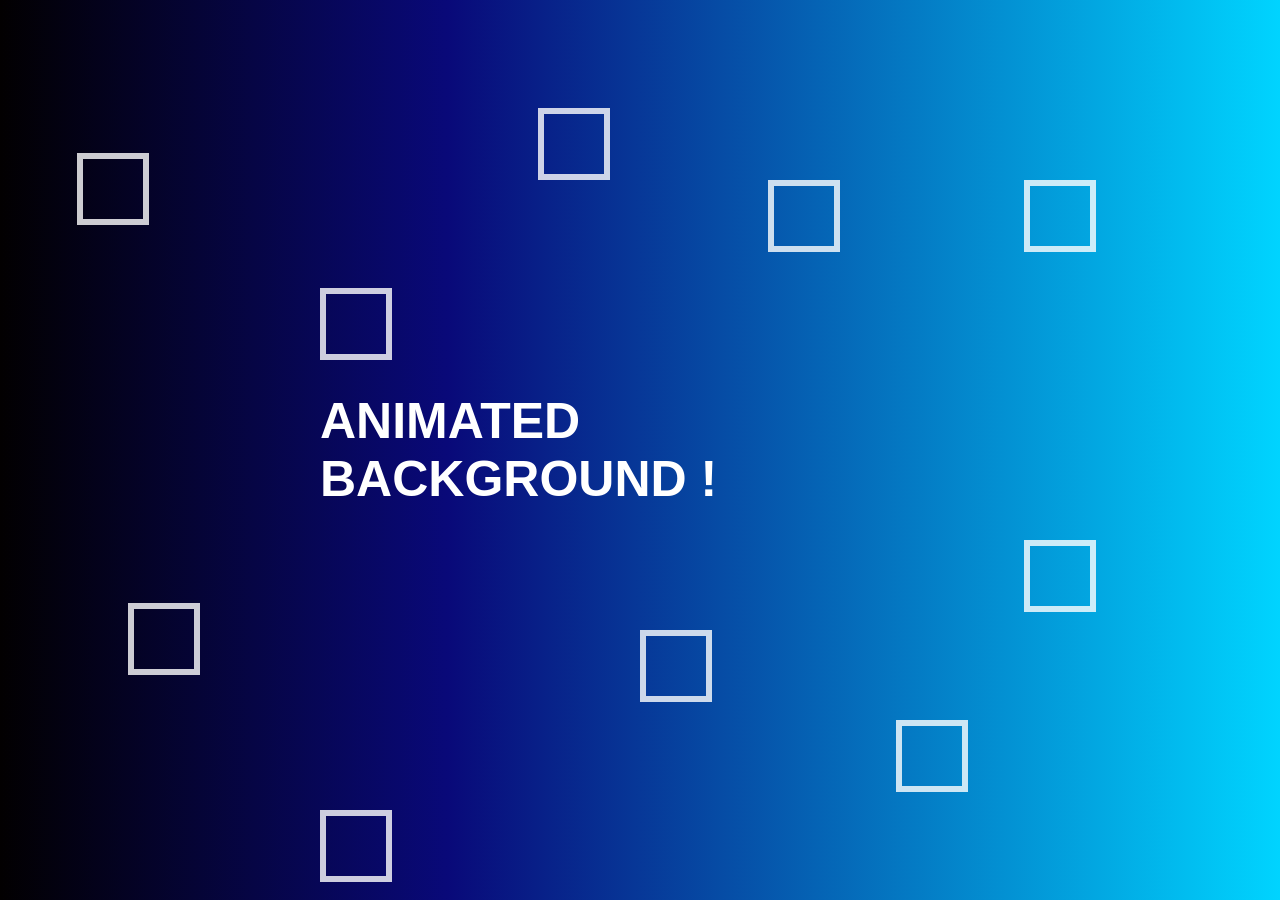
<file: index.html>
<!DOCTYPE html>
<html lang="en">
<head>
    <meta charset="UTF-8">
    <meta name="viewport" content="width=device-width, initial-scale=1.0">
    <link rel="stylesheet" href="index.css">
    <title>Document</title>
</head>
<body>
    <div class="wrapper">
        <h2>
            ANIMATED BACKGROUND !
        </h2>
        <div class="box">
            <div></div>
            <div></div>
            <div></div>
            <div></div>
            <div></div>
            <div></div>
            <div></div>
            <div></div>
            <div></div>
            <div></div>
        </div>
    </div>
</body>
</html>
</file>
<file: index.css>
body
{
    min-height: 100vh;
    font-family: sans-serif;
    padding: 0;
    margin: 0;
    box-sizing: border-box;
}

.wrapper
{
    overflow: hidden;
    position: absolute;
    width: 100%;
    height: 100%;
    background: linear-gradient(90deg, rgba(2,0,.6,1) 0%,rgba(9,9,121,1) 35%, rgba(0,212,255,1) 100%);
}

.wrapper h2{
    position: absolute;
    top: 50%;
    left: 50%;
    transform: translate(-50%,-50%);
    font-size: 50px;
    font-weight: bold;
    color: #fff;
    text-transform: uppercase;
    margin: 0;
}

.wrapper .box div
{
    position: absolute;
    width: 60px;
    height: 60px;
    background: transparent;
    border: 6px solid rgba(255,255,255,.8);
}

.box div:nth-child(1)
{
    top: 12%;
    left: 42%;
    animation: animate 10s linear infinite;
}
.box div:nth-child(2)
{
    top: 70%;
    left: 50%;
    animation: ani 7s linear infinite;
}

.box div:nth-child(3)
{
    top: 17%;
    left: 6%;
    animation: animate 9s linear infinite;
}

.box div:nth-child(4)
{
    top: 20%;
    left: 60%;
    animation: ani 10s linear infinite;
}

.box div:nth-child(5)
{
    top: 67%;
    left: 10%;
    animation: animate 10s linear infinite;
}

.box div:nth-child(6)
{
    top: 80%;
    left: 70%;
    animation: ani 6s linear infinite;
}

.box div:nth-child(7)
{
    top: 60%;
    left: 80%;
    animation: animate 15s linear infinite;
}

.box div:nth-child(8)
{
    top: 32%;
    left: 25%;
    animation: ani 16s linear infinite;
}

.box div:nth-child(9)
{
    top: 90%;
    left: 25%;
    animation: ani 9s linear infinite;
}

.box div:nth-child(10)
{
    top: 20%;
    left: 80%;
    animation: animate 5s linear infinite;
}

@keyframes animate
{
    0%
    {
        transform: scale(0%) translateY(0%) rotate(0%) ;
        opacity: 0;
    }

    100%
    {
        transform: scale(1.3) translateY(-90px) rotate(360deg) ;
        opacity: 1;
        background: aquamarine;
    }
}
@keyframes ani
{
    0%
    {
        transform: scale(0%) translateY(0%) rotate(0%) ;
        opacity: 0;
    }

    100%
    {
        transform: scale(1.3) translateY(-90px) rotate(360deg) ;
        opacity: 1;
        background: blue;
    }
}
</file>
<file: Animteback.css>
body
{
    min-height: 100vh;
    font-family: sans-serif;
    padding: 0;
    margin: 0;
    box-sizing: border-box;
}

.wrapper
{
    overflow: hidden;
    position: absolute;
    width: 100%;
    height: 100%;
    background: linear-gradient(90deg, rgba(2,0,.6,1) 0%,rgba(9,9,121,1) 35%, rgba(0,212,255,1) 100%);
}

.wrapper h2{
    position: absolute;
    top: 50%;
    left: 50%;
    transform: translate(-50%,-50%);
    font-size: 50px;
    font-weight: bold;
    color: #fff;
    text-transform: uppercase;
    margin: 0;
}

.wrapper .box div
{
    position: absolute;
    width: 60px;
    height: 60px;
    background: transparent;
    border: 6px solid rgba(255,255,255,.8);
}

.box div:nth-child(1)
{
    top: 12%;
    left: 42%;
    animation: animate 10s linear infinite;
}
.box div:nth-child(2)
{
    top: 70%;
    left: 50%;
    animation: ani 7s linear infinite;
}

.box div:nth-child(3)
{
    top: 17%;
    left: 6%;
    animation: animate 9s linear infinite;
}

.box div:nth-child(4)
{
    top: 20%;
    left: 60%;
    animation: ani 10s linear infinite;
}

.box div:nth-child(5)
{
    top: 67%;
    left: 10%;
    animation: animate 10s linear infinite;
}

.box div:nth-child(6)
{
    top: 80%;
    left: 70%;
    animation: ani 6s linear infinite;
}

.box div:nth-child(7)
{
    top: 60%;
    left: 80%;
    animation: animate 15s linear infinite;
}

.box div:nth-child(8)
{
    top: 32%;
    left: 25%;
    animation: ani 16s linear infinite;
}

.box div:nth-child(9)
{
    top: 90%;
    left: 25%;
    animation: ani 9s linear infinite;
}

.box div:nth-child(10)
{
    top: 20%;
    left: 80%;
    animation: animate 5s linear infinite;
}

@keyframes animate
{
    0%
    {
        transform: scale(0%) translateY(0%) rotate(0%) ;
        opacity: 0;
    }

    100%
    {
        transform: scale(1.3) translateY(-90px) rotate(360deg) ;
        opacity: 1;
        background: aquamarine;
    }
}
@keyframes ani
{
    0%
    {
        transform: scale(0%) translateY(0%) rotate(0%) ;
        opacity: 0;
    }

    100%
    {
        transform: scale(1.3) translateY(-90px) rotate(360deg) ;
        opacity: 1;
        background: blue;
    }
}
</file>
